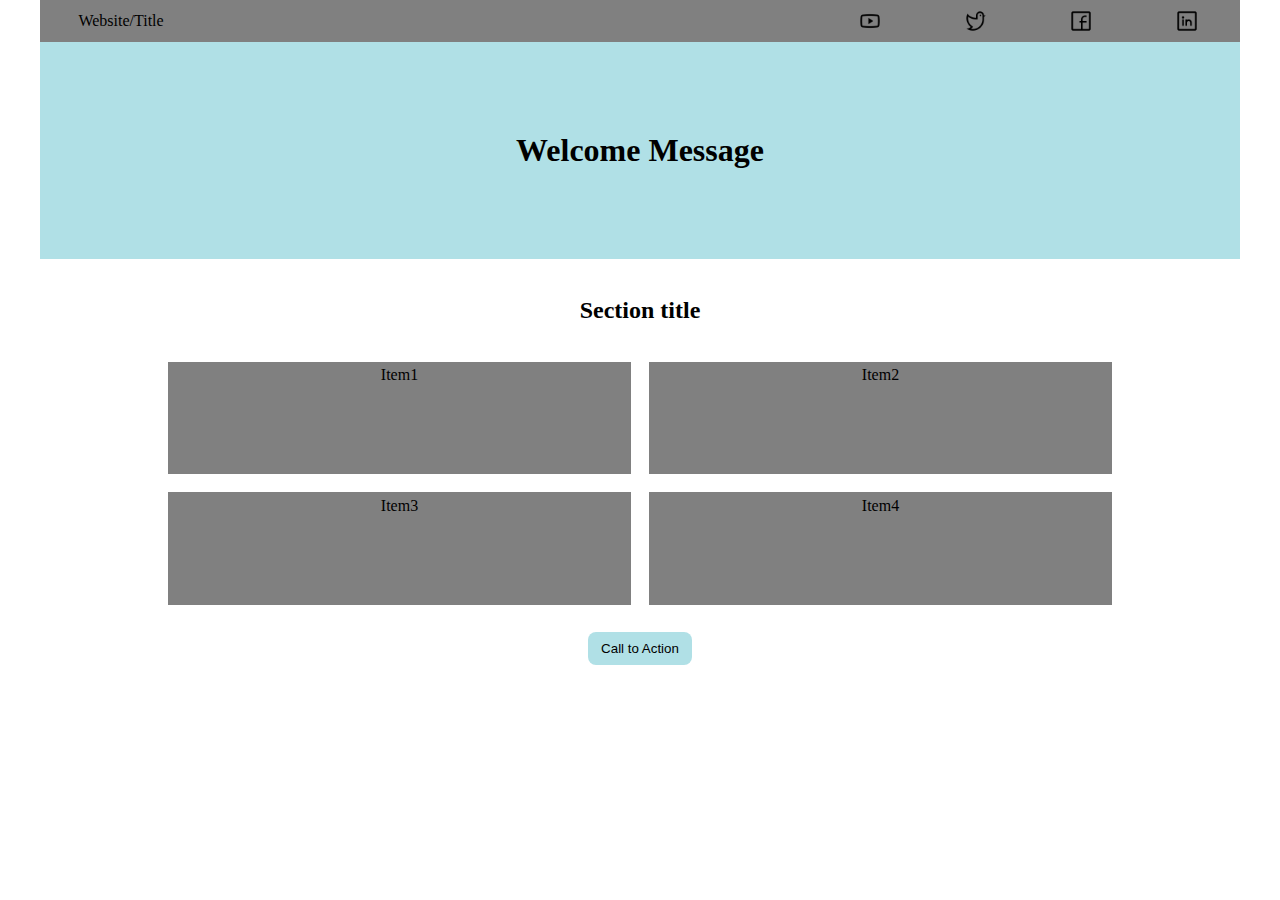
<file: Week-1/Assignment-2/index.html>
<!DOCTYPE html>
<html>
    <head>
        <meta charset="UTF-8">
        <meta name="viewport" content="width=device-width, initial-scale=1.0">
        <link rel="stylesheet" href="./css/base.css">
        <link rel="stylesheet" href="./css/layout.css">
        <title>Document</title>
    </head>
    <body>
        <header>
            <nav>
                <ul class="main-nav">
                    <li class="logo"><span>Website/Title</span></li>
                    <ul class="item-nav">
                        <li><img src="./images/social_icon.png" alt="social_icon"></li>
                        <li><img src="./images/bird_logo.png" alt="social_icon"></li>
                        <li><img src="./images/facebook_logo.png" alt="social_icon"></li>
                        <li><img src="./images/linkedin_logo.png" alt="social_icon"></li>
                    </ul>
                </ul>
            </nav>
        </header>
        <main>
            <h1>Welcome Message</h1>
            <section>
                <h2>Section title</h2>
                <ul class="card-list">
                    <li class="card-list-item">Item1</li>
                    <li class="card-list-item">Item2</li>
                    <li class="card-list-item">Item3</li>
                    <li class="card-list-item">Item4</li>
                </ul>
                <button>Call to Action</button>
            </section>
        </main>
    </body>
</html>
</file>
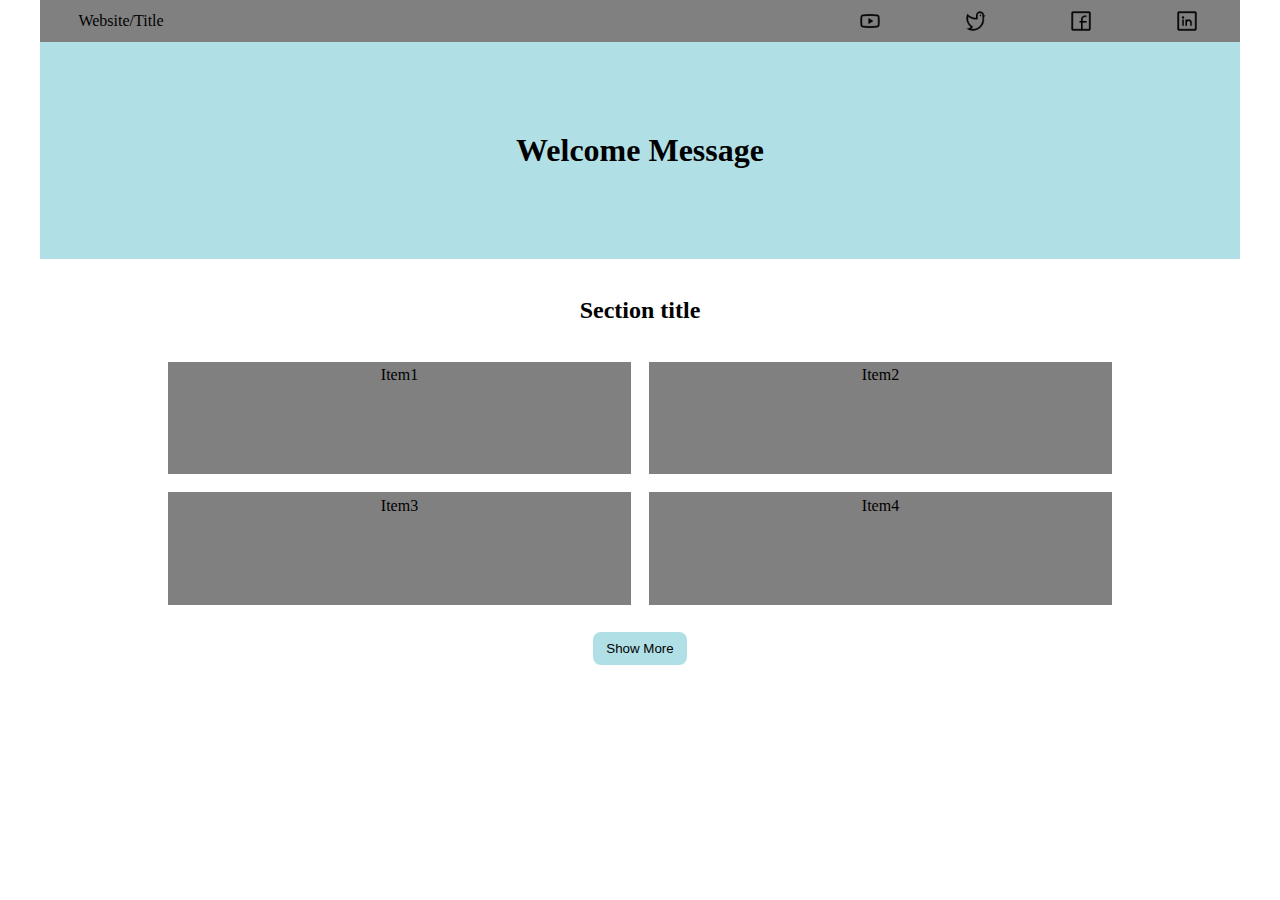
<file: Week-2/Assignment-4/index.html>
<!DOCTYPE html>
<html>
    <head>
        <meta charset="UTF-8">
        <meta name="viewport" content="width=device-width, initial-scale=1.0">
        <link rel="stylesheet" href="./css/base.css">
        <link rel="stylesheet" href="./css/layout.css">
        <title>Document</title>
    </head>
    <body>
        <header>
            <nav>
                <ul class="main-nav">
                    <li class="logo"><span>Website/Title</span></li>
                    <ul class="item-nav">
                        <li><img src="./images/social_icon.png" alt="social_icon"></li>
                        <li><img src="./images/bird_logo.png" alt="social_icon"></li>
                        <li><img src="./images/facebook_logo.png" alt="social_icon"></li>
                        <li><img src="./images/linkedin_logo.png" alt="social_icon"></li>
                    </ul>
                </ul>
            </nav>
        </header>
        <main>
            <h1>Welcome Message</h1>
            <section>
                <h2>Section title</h2>
                <ul class="card-list">
                    <li class="card-list-item">Item1</li>
                    <li class="card-list-item">Item2</li>
                    <li class="card-list-item">Item3</li>
                    <li class="card-list-item">Item4</li>
                    <li class="card-list-item">Item5</li>
                    <li class="card-list-item">Item6</li>
                    <li class="card-list-item">Item7</li>
                    <li class="card-list-item">Item8</li>
                </ul>

                <button id="action-button">Show More</button>
            </section>
        </main>
        <script src="./main.js"></script>
    </body>
</html>
</file>
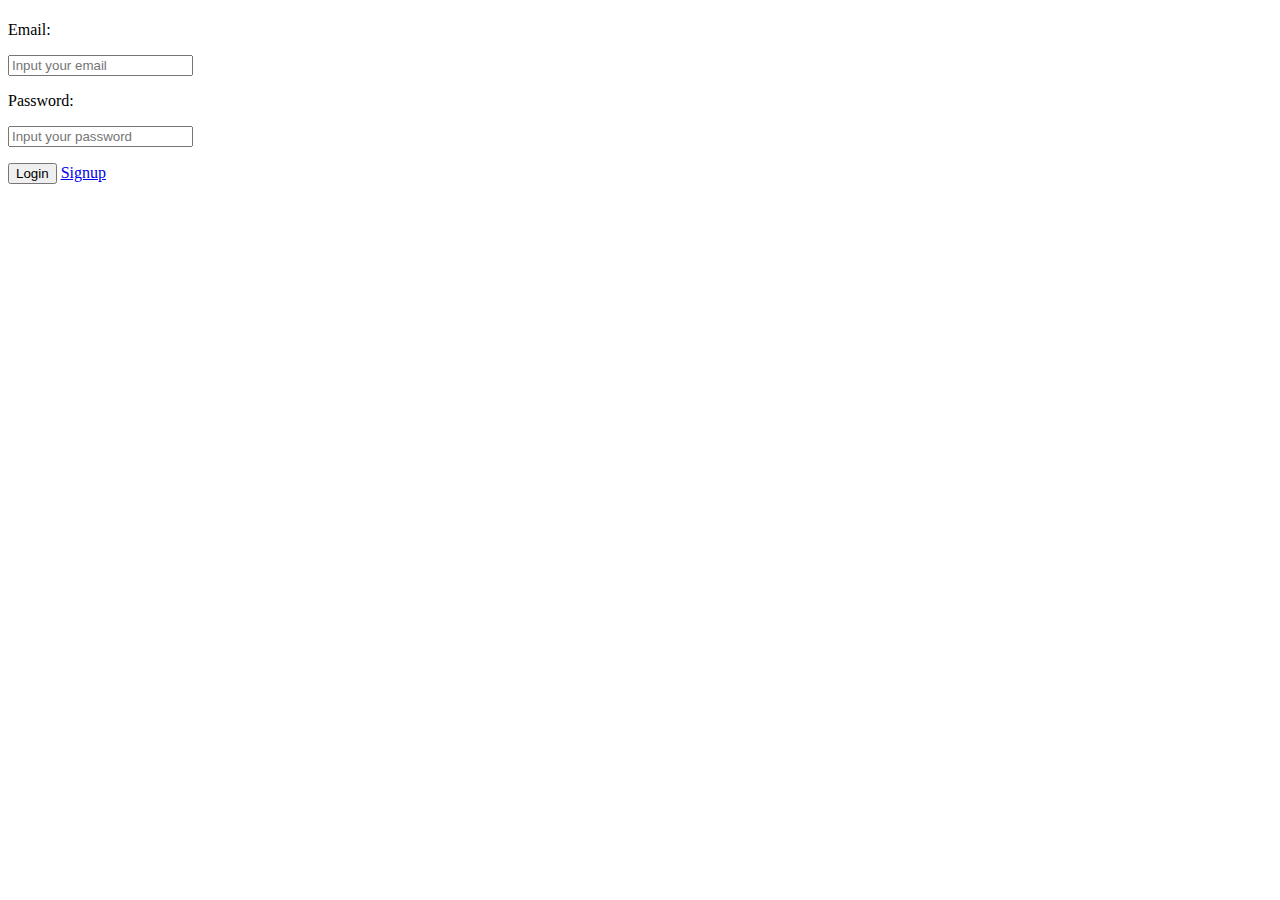
<file: Week-4/Assignment-3/Assignment-3/src/main/resources/templates/index.html>
<!DOCTYPE html>
<html xmlns:th="https://www.thymeleaf.org" lang="en">
<head>
    <meta charset="UTF-8">
    <title>Home</title>
</head>
<body>

<div th:unless="${message.isEmpty()}">
    <h1 th:text="${message}"></h1>
</div>
<form id="login" action="login" method="post">
    <label for="user-email">Email:</label>
    <p><input type="text" id="user-email" name="email" placeholder="Input your email"></p>
    <label for="user-password">Password:</label>
    <p><input type="text" id="user-password" name="password" placeholder="Input your password"></p>

    <button type="submit">Login</button>
    <a href="account/signup">Signup</a>
</form>

</body>
</html>
</file>
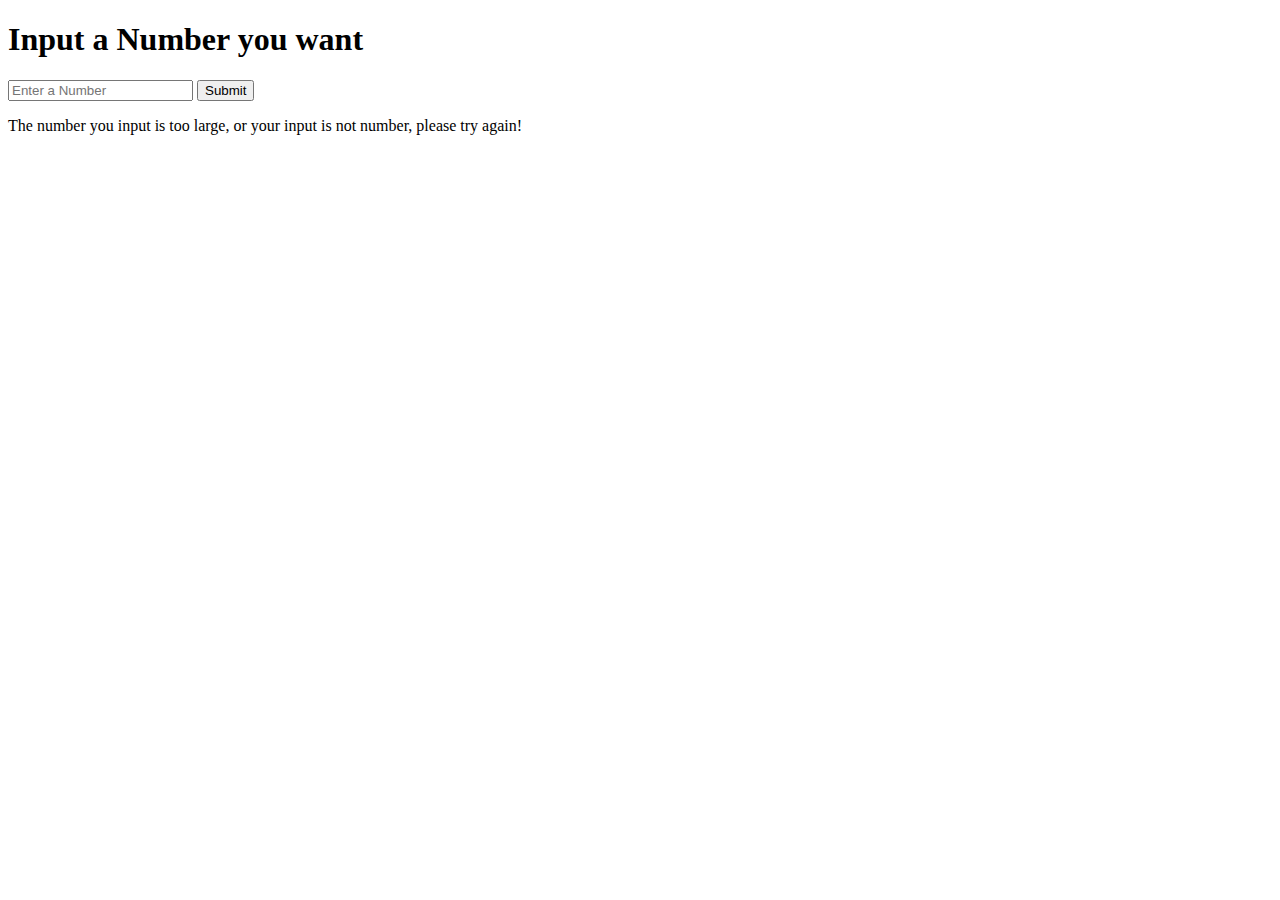
<file: Week-3/src/main/resources/static/sum.html>
<!DOCTYPE html>
<html lang="en">
<head>
    <meta charset="UTF-8">
    <title>sum</title>
</head>
<body>
<h1>Input a Number you want</h1>
<form id="sumForm">
    <label for="sumInput"></label>
    <input type="text" id="sumInput" name="number" placeholder="Enter a Number">
    <button type="submit">Submit</button>
</form>

<script>

    async function fetchSum(sumInput) {
        try {
            const response = await fetch(`http://localhost:3000/data?number=${sumInput}`);

            if (!response.ok) {
                throw new Error('Response failed');
            }

            //Extract sum info from data.html
            const html = await response.text();
            const parser = new DOMParser();
            const doc = parser.parseFromString(html, 'text/html');

            return doc.getElementById('sum').innerText;

        } catch (err) {
            console.error(err);
        }
    }

    /* append result back to DOM*/
    function displayResult(sumInput, sum) {
        const body = document.querySelector("body");
        const p = document.createElement("p");
        if(sum === undefined){
            p.innerText = "The number you input is too large, or your input is not number, please try again!"
        } else{
            p.innerText = `The result of 1+2+3+...+${sumInput} is ${sum}`;
        }
        body.append(p);
    }

    /* combine two function above*/
    async function handleSumRequest(sumInput) {
        try {
            const sum = await fetchSum(sumInput);
            displayResult(sumInput, sum);

        } catch (err) {
            console.error(err);
        }
    }

    /* use IIFE to invoke fetch to get sum of 1+2+3+...+10 */
    (async function () {
        await handleSumRequest(10);
    })()

    document.getElementById('sumForm').addEventListener('submit', async function (event) {
        /* prevent browser to refresh page */
        event.preventDefault();

        const sumInput = document.getElementById('sumInput').value;
        await handleSumRequest(sumInput);
    })
</script>
</body>
</html>
</file>
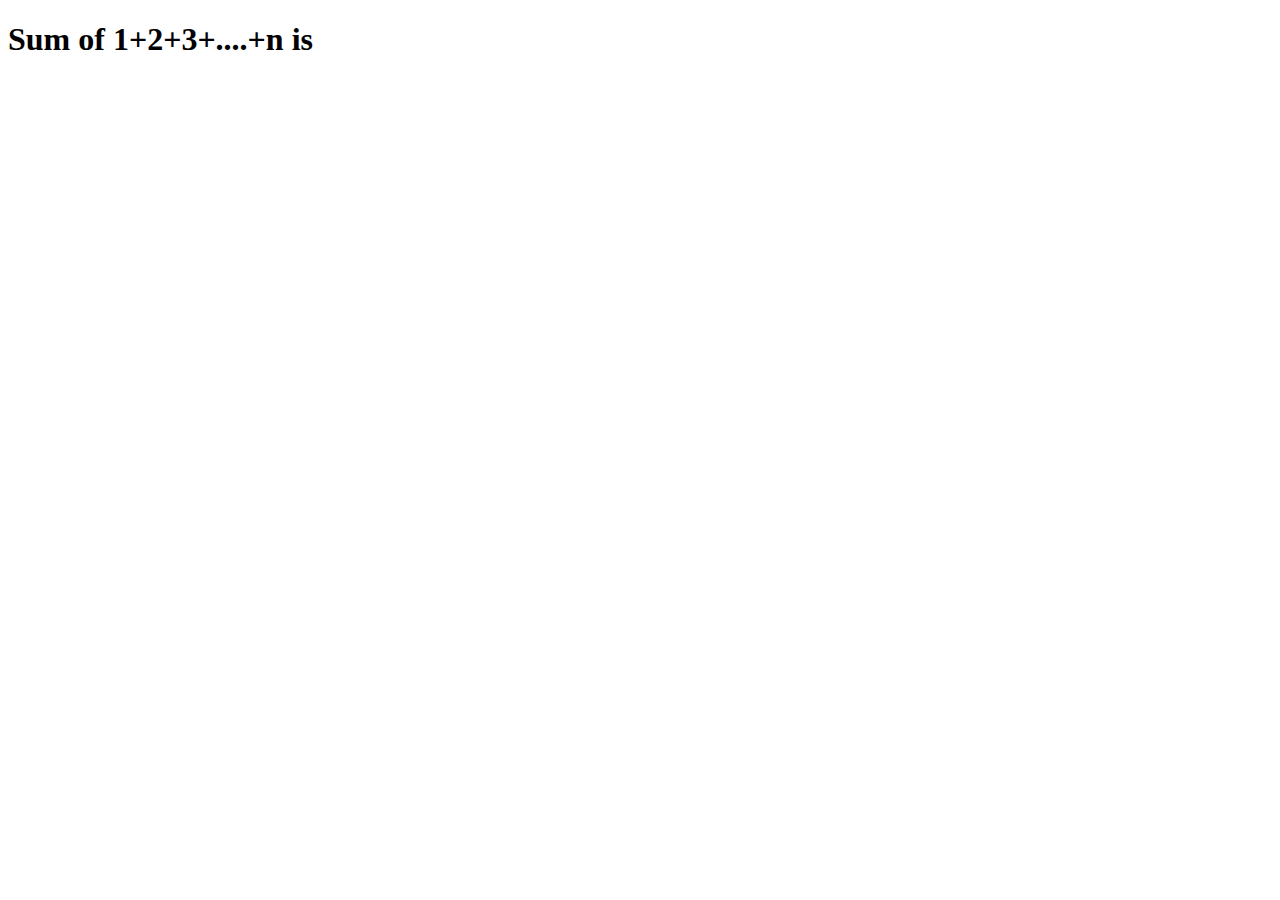
<file: Week-3/src/main/resources/templates/data.html>
<!DOCTYPE html>
<html xmlns:th="https://www.thymeleaf.org" lang="en">
<head>
    <meta charset="UTF-8">
    <title>Sum</title>
</head>
<body>

<!--This section displays the message when the input is invalid.
    The message will be set in the controller if the input is not a valid number.-->
<div th:if="${message}">
    <h1 th:text="${message}"></h1>
</div>
<!--This section displays the calculated result when the input is valid.
    If there is no error message, the number will be shown... -->
<div th:if="${sum}">
    <h1>Sum of 1+2+3+....+n is <span id="sum" th:text="${sum}"></span></h1>
</div>
</body>
</html>
</file>
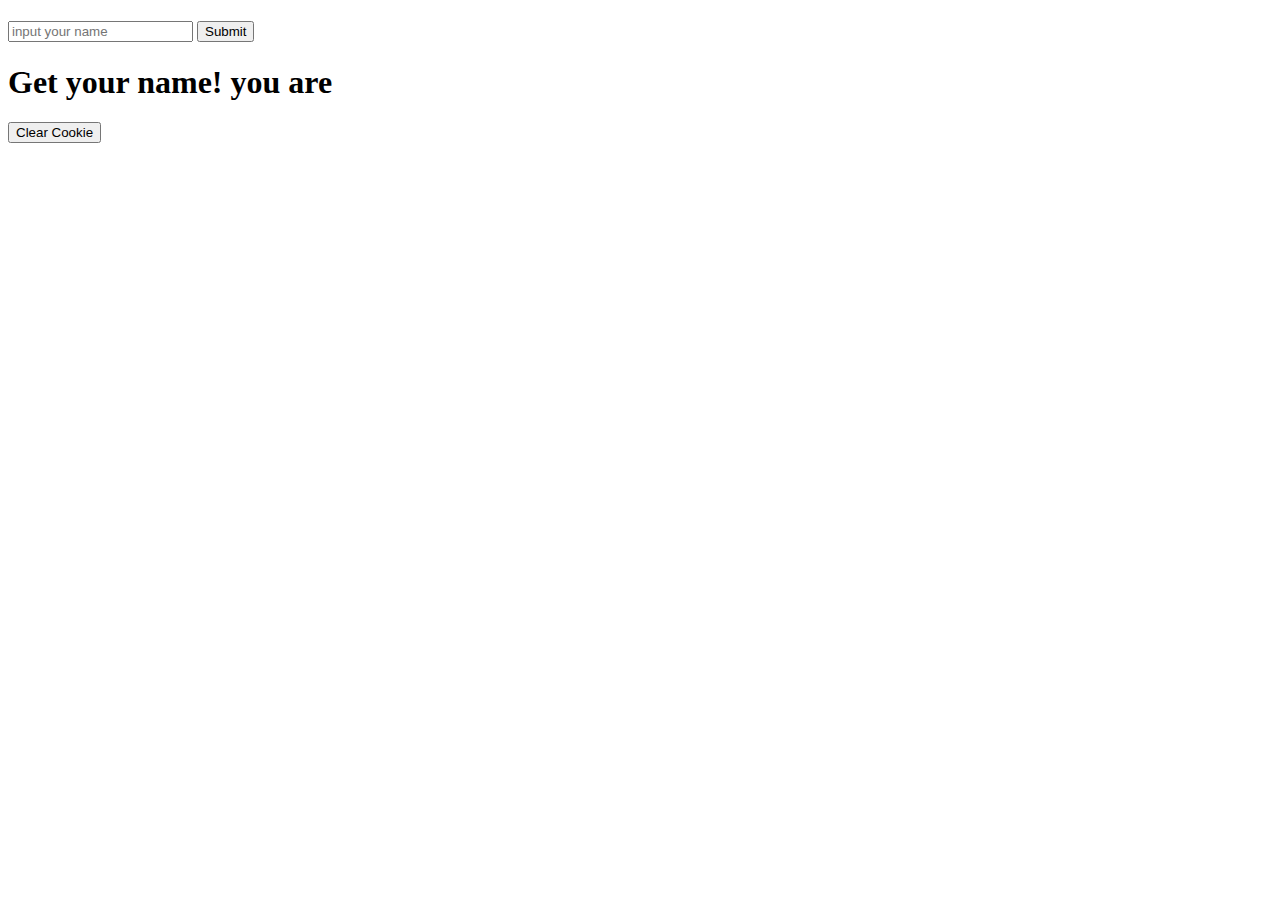
<file: Week-3/src/main/resources/templates/userName.html>
<!DOCTYPE html>
<html xmlns:th="https://www.thymeleaf.org" lang="en">
<head>
    <meta charset="UTF-8">
    <title>getUserName</title>
</head>
<body>
<!--If userName is not null, pass userName to userName.html to display the user's name.
    Otherwise, the screen will show a form to prompt the user to enter their name
    since userName is not received.
-->

<div th:if="${name == null}">
    <h1 th:text="${message}"></h1>
    <form id="nameForm" action="trackName" method="get">
        <label for="nameInput"></label>
        <input type="text" id="nameInput" name="name" placeholder="input your name">
        <button type="submit">Submit</button>
    </form>
</div>
<h1 th:if="${name}">Get your name! you are <span th:text="${name}"></span></h1>
<button th:if="${name}" type="submit" onclick="location.href='/removeCookie'">Clear Cookie</button>
</body>
</html>
</file>
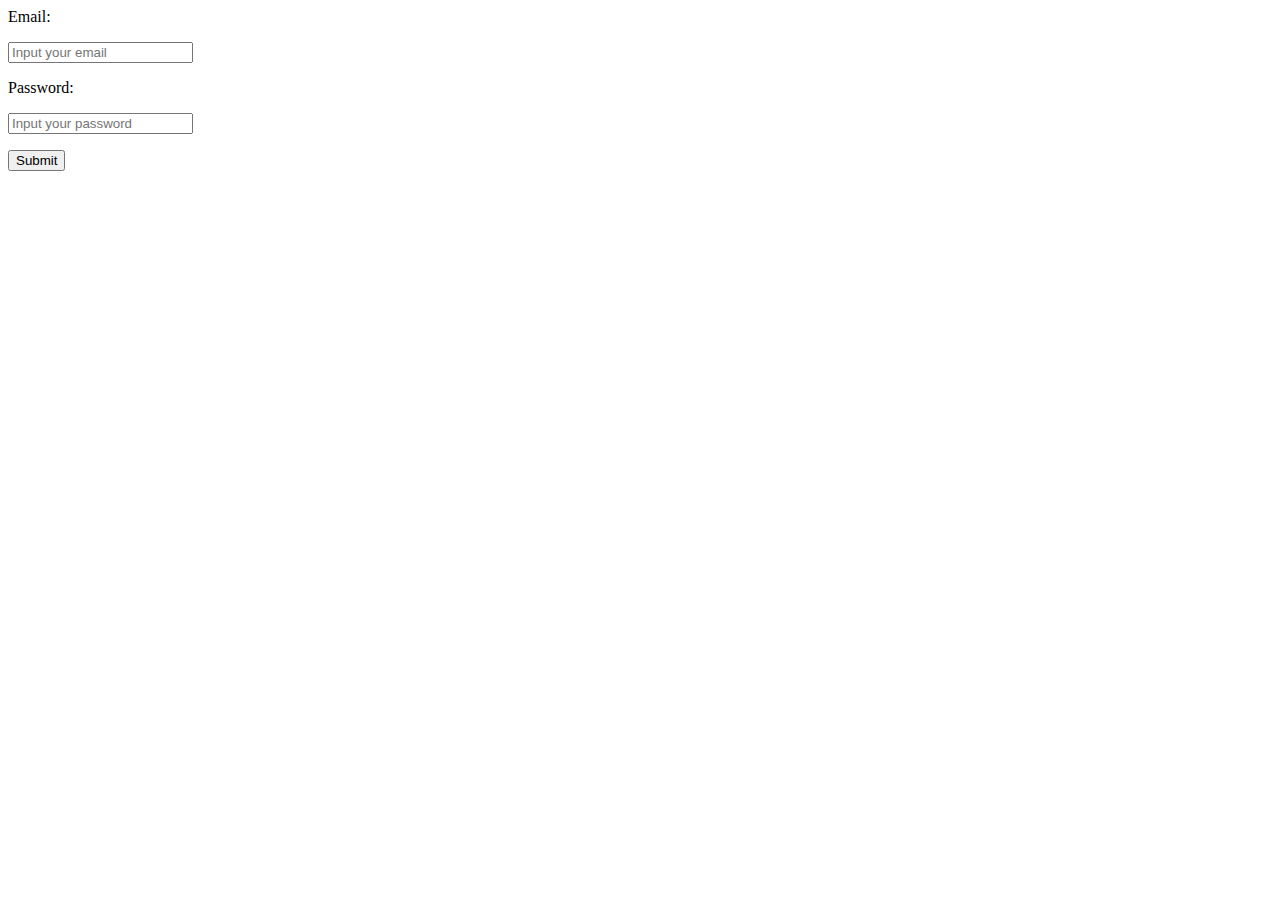
<file: Week-4/Assignment-3/Assignment-3/src/main/resources/templates/signup.html>
<!DOCTYPE html>
<html xmlns:th="https://www.thymeleaf.org" lang="en">
<head>
    <meta charset="UTF-8">
    <title>Signup</title>
</head>
<body>

<form id="sign-up" action="/account/signup" method="post">
    <label for="register-email">Email:</label>
    <p><input type="text" id="register-email" name="email" placeholder="Input your email"></p>
    <label for="register-password">Password:</label>
    <p><input type="text" id="register-password" name="password" placeholder="Input your password"></p>
    <button type="submit">Submit</button>
</form>
</body>
</html>
</file>
<file: Week-1/Assignment-2/css/base.css>
/**
    tag selector
*/
html{
    width: 100%;
    max-width: 1200px;
    margin: 0 auto;
}

body {
    margin: 0px;    
}

ul {
    padding-left: 0px;
}

li {
    list-style: none;
    margin-left: 0px;
}

img{
    height: 100%;
}

main h1 {
    background-color: powderblue;
    text-align: center;
    margin: 0px;
    padding: 10vh 0;
}

main h2 {
    text-align: center;
    padding: 2vh 0 2vh 0;
}

/**
    class selector
*/
.main-nav {
    height: 2vh;
    min-height: 24px;
    background-color: grey;
    margin: 0;
    padding: 1vh 0;
}

.logo {
    height: 100%;
    padding-left: 3vw;
}

.item-nav {
    height: 100%;
    padding-left: 0px;
}

.card-list {
    margin: 0 10vw 3vh 10vw;
}  

.card-list-item {
    background-color: grey;
    text-align: center;
    padding-top: 0.5vh;
    padding-bottom: 10vh;
}

.card-list + button {
    background-color: powderblue;
    border: none;
    border-radius: 0.5rem;
    padding: 1vh 1vw;
}
</file>
<file: Week-1/Assignment-2/css/layout.css>
section {
    display: flex;    
    flex-direction: column;
}

.main-nav {
    display: flex;
    flex-wrap: wrap;
    justify-content: space-between;
}

.logo {
    display: flex;
    flex-grow: 2;
}

.logo span{
    align-self: center;
}

.item-nav {
    display: flex;
    justify-content: space-around;
    flex-grow: 1;
}

.card-list {
    display: grid;
    grid-template-columns: 1fr 1fr;
    gap: 2vh;
}

.card-list + button {
    align-self: center;
}

@media (max-width: 320px) {
    main h1 {
        word-wrap: break-word;
    }
}
</file>
<file: Week-2/Assignment-4/css/base.css>
/**
    tag selector
*/
html{
    width: 100%;
    max-width: 1200px;
    margin: 0 auto;
}

body {
    margin: 0px;    
}

ul {
    padding-left: 0px;
}

li {
    list-style: none;
    margin-left: 0px;
}

img{
    height: 100%;
}

main h1 {
    background-color: powderblue;
    text-align: center;
    margin: 0px;
    padding: 10vh;
}

main h2 {
    text-align: center;
    padding: 2vh 0 2vh 0;
}

/**
    class selector
*/
.main-nav {
    height: 2vh;
    min-height: 24px;
    background-color: grey;
    margin: 0;
    padding: 1vh 0 1vh 0;
}

.logo {
    height: 100%;
    padding-left: 3vw;
}

.item-nav {
    height: 100%;
    padding-left: 0px;
}

.card-list {
    margin: 0 10vw 3vh 10vw;
}  

/**
    一開始先隱藏第五個以後的所有list-item
*/
.card-list > li:nth-child(n+5){
    display: none;    
}

.card-list-item {
    background-color: grey;
    text-align: center;
    padding-top: 0.5vh;
    padding-bottom: 10vh;
}

.card-list + button {
    background-color: powderblue;
    border: none;
    border-radius: 0.5rem;
    padding: 1vh 1vw;
}
</file>
<file: Week-2/Assignment-4/css/layout.css>
section {
    display: flex;    
    flex-direction: column;
}

.main-nav {
    display: flex;
    flex-wrap: wrap;
    justify-content: space-between;
}

.logo {
    display: flex;
    flex-grow: 2;
}

.logo span{
    align-self: center;
}

.item-nav {
    display: flex;
    justify-content: space-around;
    flex-grow: 1;
}

.card-list {
    display: grid;
    grid-template-columns: 1fr 1fr;
    gap: 2vh;
}

.card-list + button {
    align-self: center;
}
</file>
